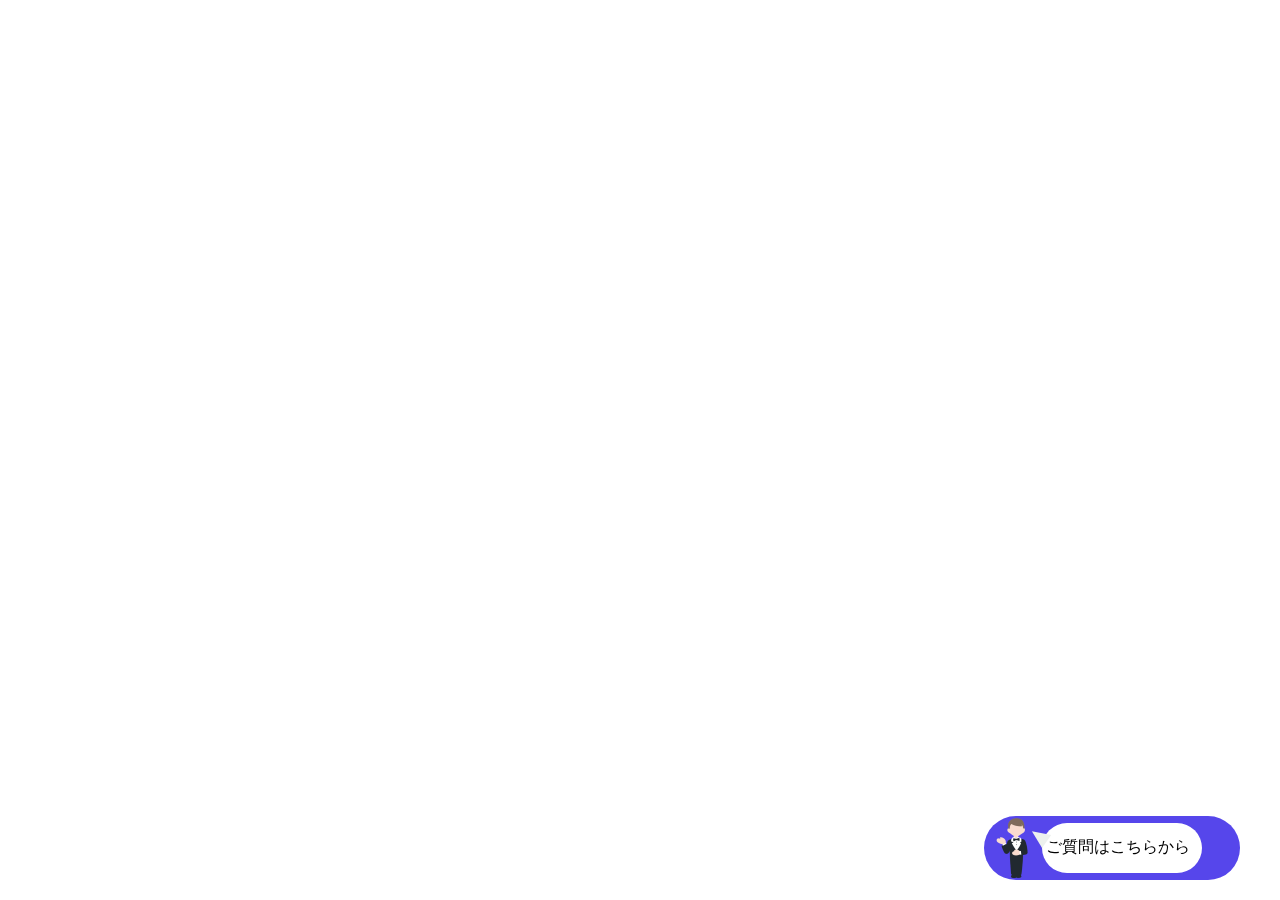
<file: index.html>
<!DOCTYPE html>
<html>

<head>
    <title>Concierge Test</title>
    <meta charset="utf-8">
    <meta name="viewport"
        content="width=device-width, initial-scale=1, minimum-scale=1, maximum-scale=1, user-scalable=no, shrink-to-fit=no" />

    <link rel="stylesheet" href="./css/concierge.css">
</head>

<body>
    <script src="./js/concierge.js"></script>
</body>

</html>
</file>
<file: css/concierge.css>
#concierge-button{
    background: rgb(86, 70, 235);
    height: 64px;
    border-radius: 32px;
    width: 256px;

    position: fixed;
    bottom: 20px;
    right: 40px;
}

#concierge-button img{
    width: 64px;
    height: 64px;
}

#concierge-button span{
    width: 160px;
    height: 50px;
    background: white;
    font-size: 1em;
    line-height: 3em;
    position: absolute;
    border-radius: 25px;
    top: 50%;
    left: calc(50% + 10px);
    transform: translateY(-50%) translateX(-50%);
    -webkit-transform: translateY(-50%) translateX(-50%);
}

#concierge-button span::after{
  content: "";
  display: inline-block;
  position: absolute;
  top: 3px; 
  left: -19px;
  border: 8px solid transparent;
  border-right: 18px solid #edf1ee;
  -ms-transform: rotate(35deg);
  -webkit-transform: rotate(35deg);
  transform: rotate(35deg);
}

@media screen and (max-width: 480px){
  #concierge-button{
    border-radius: 50%;
    width: 64px;
  }

  #concierge-button span{
    display: none;
  }
}

#concierge-chat-box{
    position: fixed;
    width: 400px;
    height: 70%;
    bottom: 10px;
    right: 10px;
    box-shadow: 0px 0px 6px 3px #8fa3b7;
}

@media screen and (max-width: 480px){
    #concierge-chat-box{
        top: 10%;
        left: 10%;
        width: 80%;
        height: 80%;
    }
}

.concierge-chat{
    position: relative;
    height: 70%;
    max-height: calc(80vh - 120px);
    overflow-y: scroll;
    overflow-x: hidden;
}

.concierge-input{
    position: relative;
    height: 30%;
    min-height: 120px;
    background: blue;
    border-top: 1px solid #aaa;
    background: #eee;
}

/**
LINE stamp
*/

/*以下、①背景色など*/
.line-bc {
  padding: 0;
  max-width: 450px;
  text-align: right;
  font-size: 14px;
  background: #fff;

}

/*以下、②左側のコメント*/
.balloon6 {
  width: 100%;
  margin: 10px 0;
  overflow: hidden;
}

.balloon6 .faceicon {
  float: left;
  margin-right: -50px;
  width: 40px;
}

.balloon6 .faceicon img{
  width: 100%;
  height: auto;
  border-radius: 50%;
  background: rgb(86, 70, 235);
}
.balloon6 .chatting {
  width: 100%;
  text-align: left;
}
.says {
  display: inline-block;
  position: relative; 
  margin: 0 0 0 50px;
  padding: 10px;
  max-width: 60%;
  border-radius: 12px;
  background: #edf1ee;
  word-wrap: break-word;
}

.says:after {
  content: "";
  display: inline-block;
  position: absolute;
  top: 3px; 
  left: -19px;
  border: 8px solid transparent;
  border-right: 18px solid #edf1ee;
  -ms-transform: rotate(35deg);
  -webkit-transform: rotate(35deg);
  transform: rotate(35deg);
}
.says p {
  margin: 0;
  padding: 0;
}

/*以下、③右側の緑コメント*/
.mycomment {
  margin: 10px 0;
}
.mycomment p {
  display: inline-block;
  position: relative; 
  margin: 0 10px 0 0;
  padding: 8px;
  max-width: 70%;
  border-radius: 12px;
  background: #30e852;
  font-size: 15px;
  text-align: left;
  word-wrap: break-word;
}

.mycomment p:after {
  content: "";
  position: absolute;
  top: 3px; 
  right: -19px;
  border: 8px solid transparent;
  border-left: 18px solid #30e852;
  -ms-transform: rotate(-35deg);
  -webkit-transform: rotate(-35deg);
  transform: rotate(-35deg);
}

#concierge-input{
    resize: none;
    width: calc(100% - 4px);
    height: calc(80%);
    position: absolute;
    bottom: 0px;
    left: -1px;
    font-size: 1.3em;
}


#concierge-question-icon{
    width: 16px;
    height: 16px;
    position: absolute;
    left: 2px;
    top: 2px;
}


#concierge-send-icon{
    width: 16px;
    height: 16px;
    position: absolute;
    right: 5px;
    top: 2px;
}

@media screen and (min-width: 480px){
    #concierge-send-icon{
        display: hidden;
    }

    .mycomment p{
        max-width: 250px;
    }

    .says {
        max-width: 250px;
    }
}
</file>
